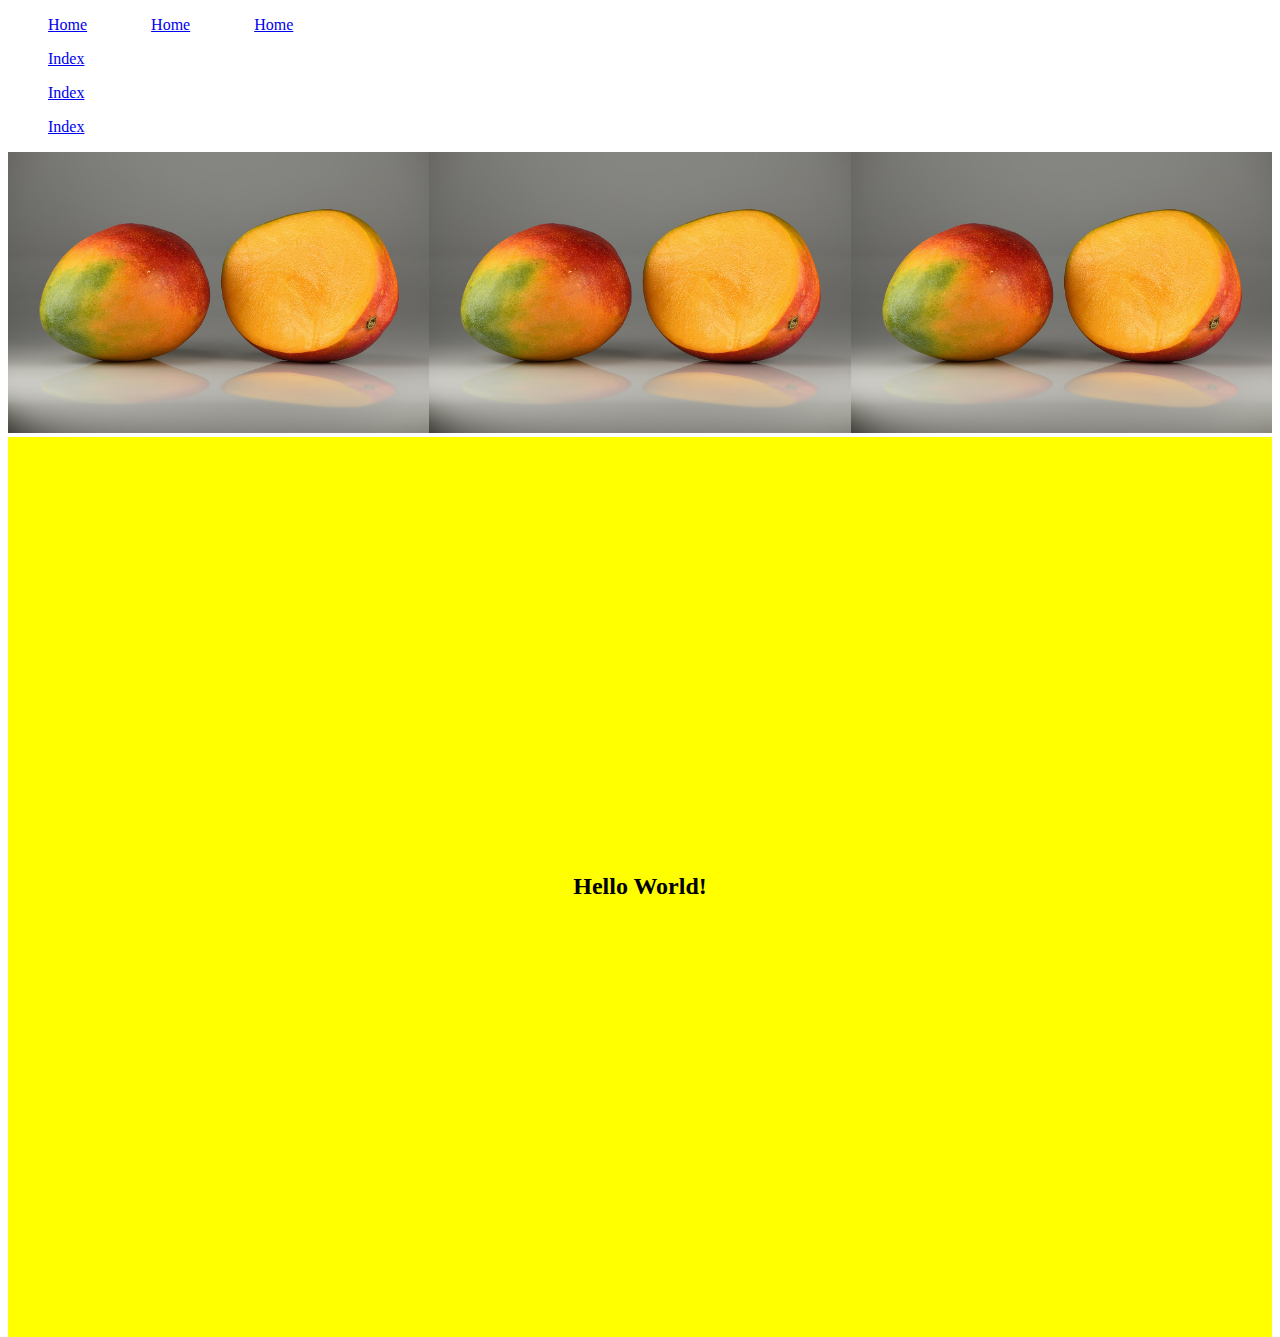
<file: Flexbox Labs/html/flexbox1.html>
<!DOCTYPE html>
<html lang="en">

<head>
    <meta charset="UTF-8">
    <meta name="viewport" content="width=device-width, initial-scale=1.0">
    <title>Flexbox1</title>
    <link rel="stylesheet" type="text/css" href="../css/style1.css">
</head>

<body>
    <nav>
        <ul>
            <li><a href="../index.html">Home</a></li>
            <li><a href="../index.html">Home</a></li>
            <li><a href="../index.html">Home</a></li>
        </ul>
    </nav>
    <div class="vertical">
        <ul>
            <li><a href="../index.html">Index</a></li>
            <li><a href="../index.html">Index</a></li>
            <li><a href="../index.html">Index</a></li>
        </ul>
    </div>
    <div class="pane">
        <div class="card">
            <img class="mango" src="../images/mango.jpg" alt="mango.jpg">
        </div>
        <div class="card">
            <img class="mango" src="../images/mango.jpg" alt="mango.jpg">
        </div>
        <div class="card">
            <img class="mango" src="../images/mango.jpg" alt="mango.jpg">
        </div>
    </div>
    <main>
        <h2>Hello World!</h2>
    </main>
</body>

</html>
</file>
<file: Flexbox Labs/css/style1.css>
html, body {
    height: 100%;
}
main {
    background-color: yellow;
    min-height: 100%;
    display: flex;
    flex-direction: row;
    justify-content: center;
    align-items: center;
}
nav ul {
    display: flex;
    flex-direction: row;
    gap: 64px;
    list-style-type: none;
}
.vertical ul{
    display: flex;
    flex-direction: column;
    gap: 16px;
    list-style-type: none;
}
.pane {
    display: flex;
    flex-direction: row;
}
.card {
    flex: 1;
}
.mango {
    width: 100%;
}
</file>
